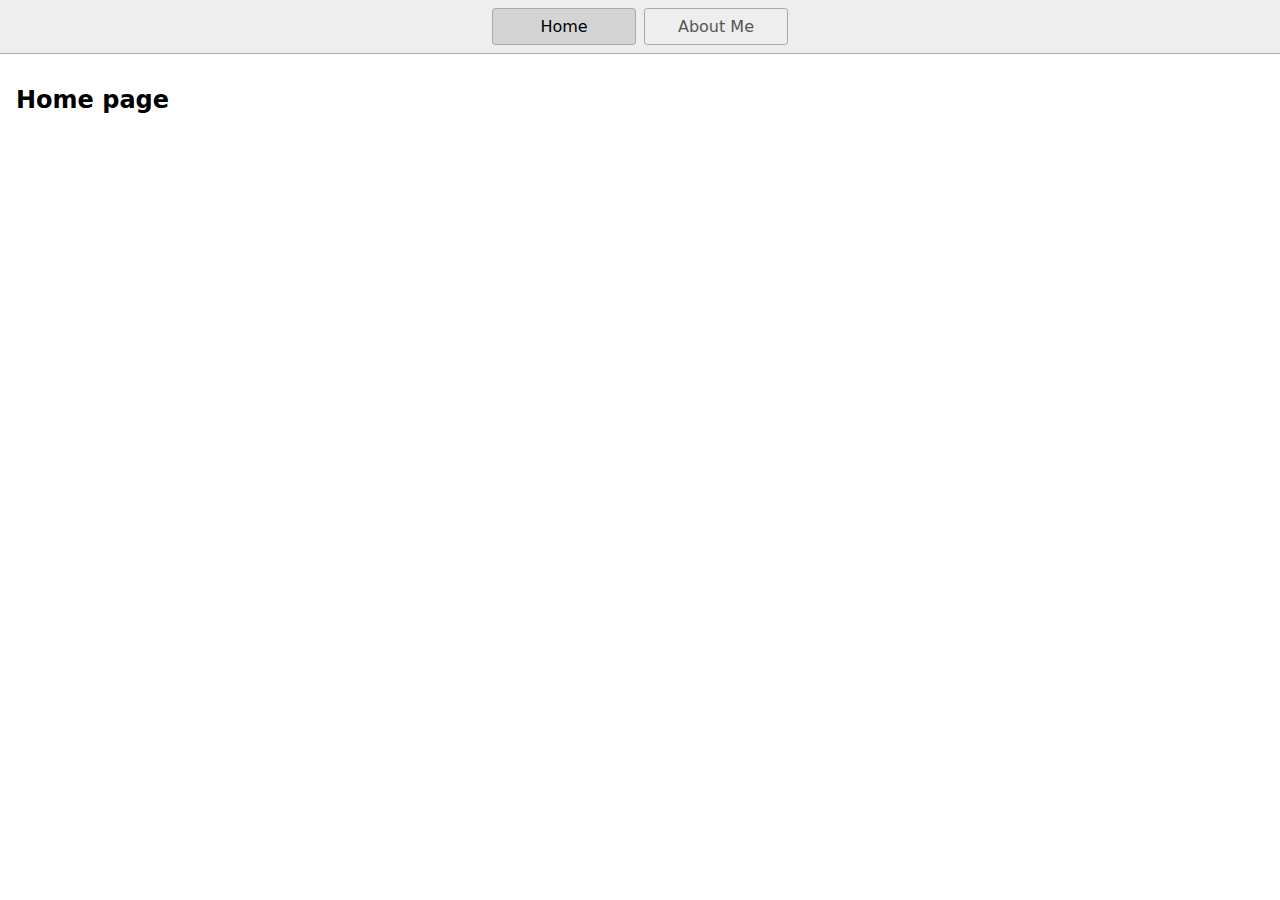
<file: index.html>
<!DOCTYPE html>
<html lang="en">
  <head>
    <title>C2C 2023 Git Busy</title>
    <meta charset="UTF-8" />
    <meta name="viewport" content="width=device-width" />
    <!--
      Need a visual blank slate?
      Remove all code in `styles.css`!
    -->
    <link rel="stylesheet" href="styles.css" />
    <script type="module" src="script.js"></script>
  </head>
  <body>
    <nav>
      <a href="/" aria-current="page">Home</a>
      <a href="/AboutMe.html">About Me</a>
    </nav>
    <main>
      <h1>Home page</h1>
    </main>
  </body>
</html>
</file>
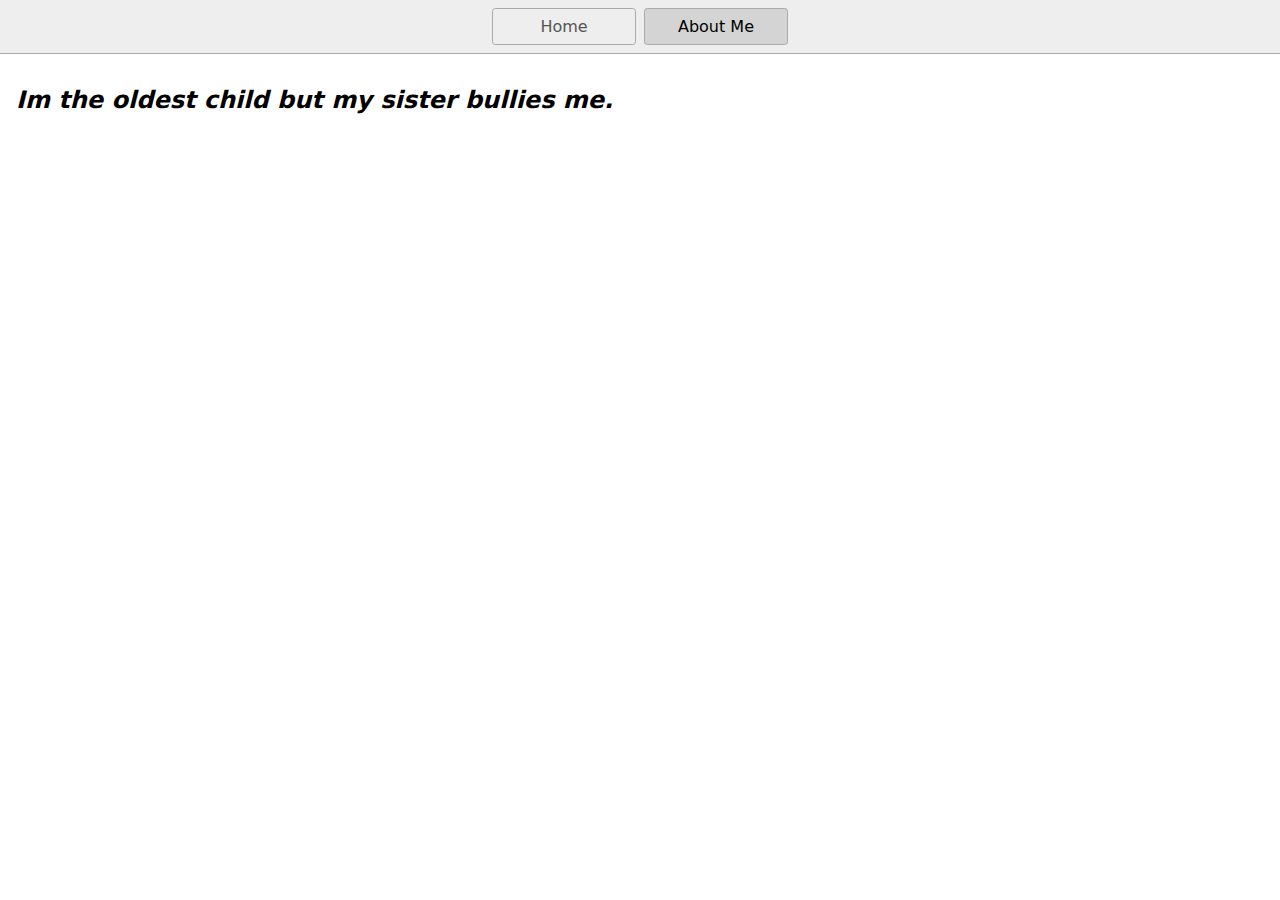
<file: AboutMe.html>
<!DOCTYPE html>
<html lang="en">
  <head>
    <title>About Me</title>
    <meta charset="UTF-8" />
    <meta name="viewport" content="width=device-width" />
    <link rel="stylesheet" href="styles.css" />
    <script type="module" src="script.js"></script>
  </head>
  <body>
    <nav>
      <a href="/">Home</a>
      <a href="/AboutMe.html" aria-current="page">About Me</a>
    </nav>
    <main>
      <i><h1>Im the oldest child but my sister bullies me.</h1></i>
    </main>
  </body>
</html>
</file>
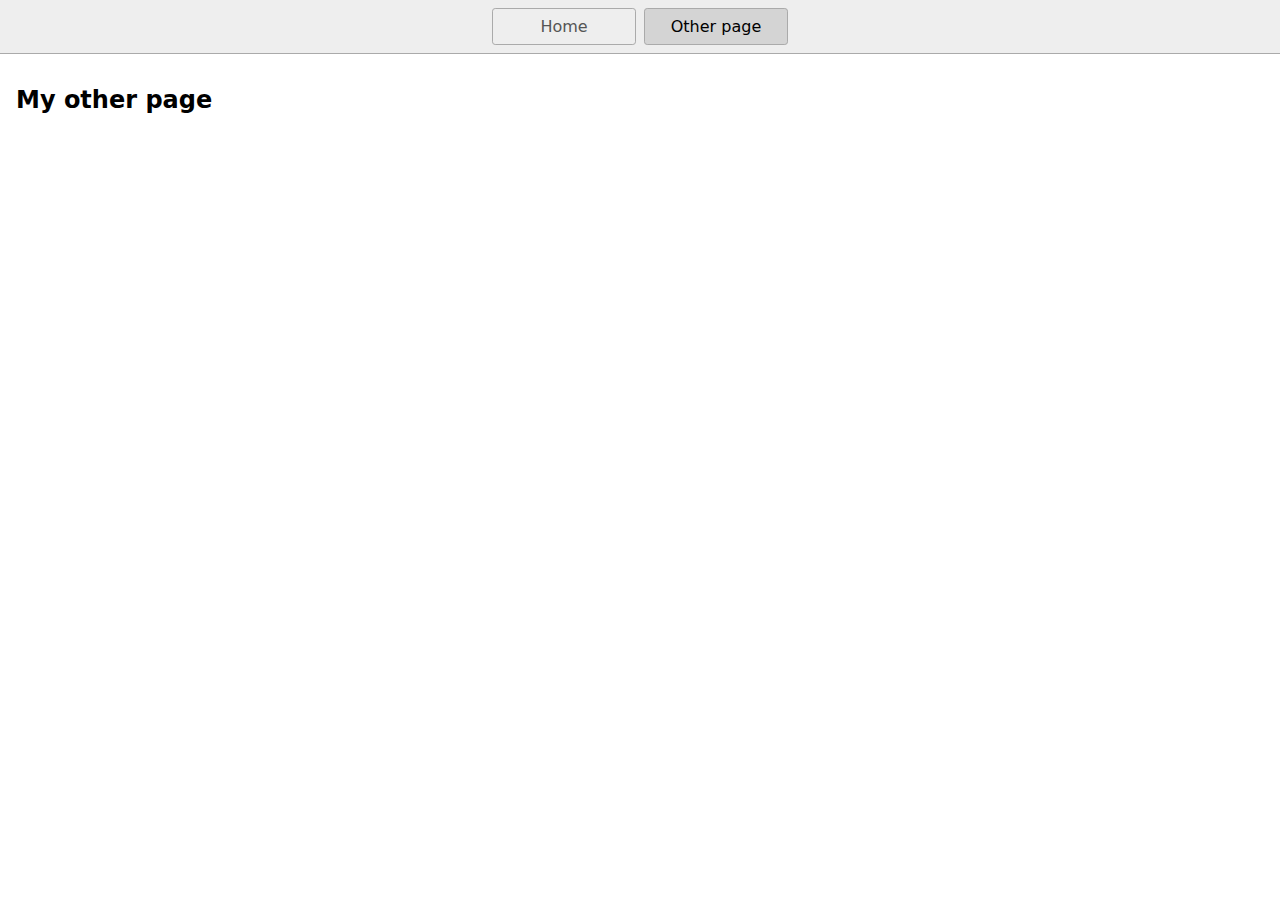
<file: page2.html>
<!DOCTYPE html>
<html lang="en">
  <head>
    <title>Other page</title>
    <meta charset="UTF-8" />
    <meta name="viewport" content="width=device-width" />
    <link rel="stylesheet" href="styles.css" />
    <script type="module" src="script.js"></script>
  </head>
  <body>
    <nav>
      <a href="/">Home</a>
      <a href="/page2.html" aria-current="page">Other page</a>
    </nav>
    <main>
      <h1>My other page</h1>
    </main>
  </body>
</html>
</file>
<file: styles.css>
* {
  box-sizing: border-box;
}

body {
  margin: 0;
  font-family: system-ui, sans-serif;
  color: black;
  background-color: white;
}

nav {
  display: flex;
  flex-wrap: wrap;
  align-items: center;
  justify-content: center;
  padding: 0.5rem;
  gap: 0.5rem;
  border-bottom: solid 1px #aaa;
  background-color: #eee;
}

nav a {
  display: inline-block;
  min-width: 9rem;
  padding: 0.5rem;
  border-radius: 0.2rem;
  border: solid 1px #aaa;
  text-align: center;
  text-decoration: none;
  color: #555;
}

nav a[aria-current='page'] {
  color: #000;
  background-color: #d4d4d4;
}

main {
  padding: 1rem;
}

h1 {
  font-weight: bold;
  font-size: 1.5rem;
}
</file>
